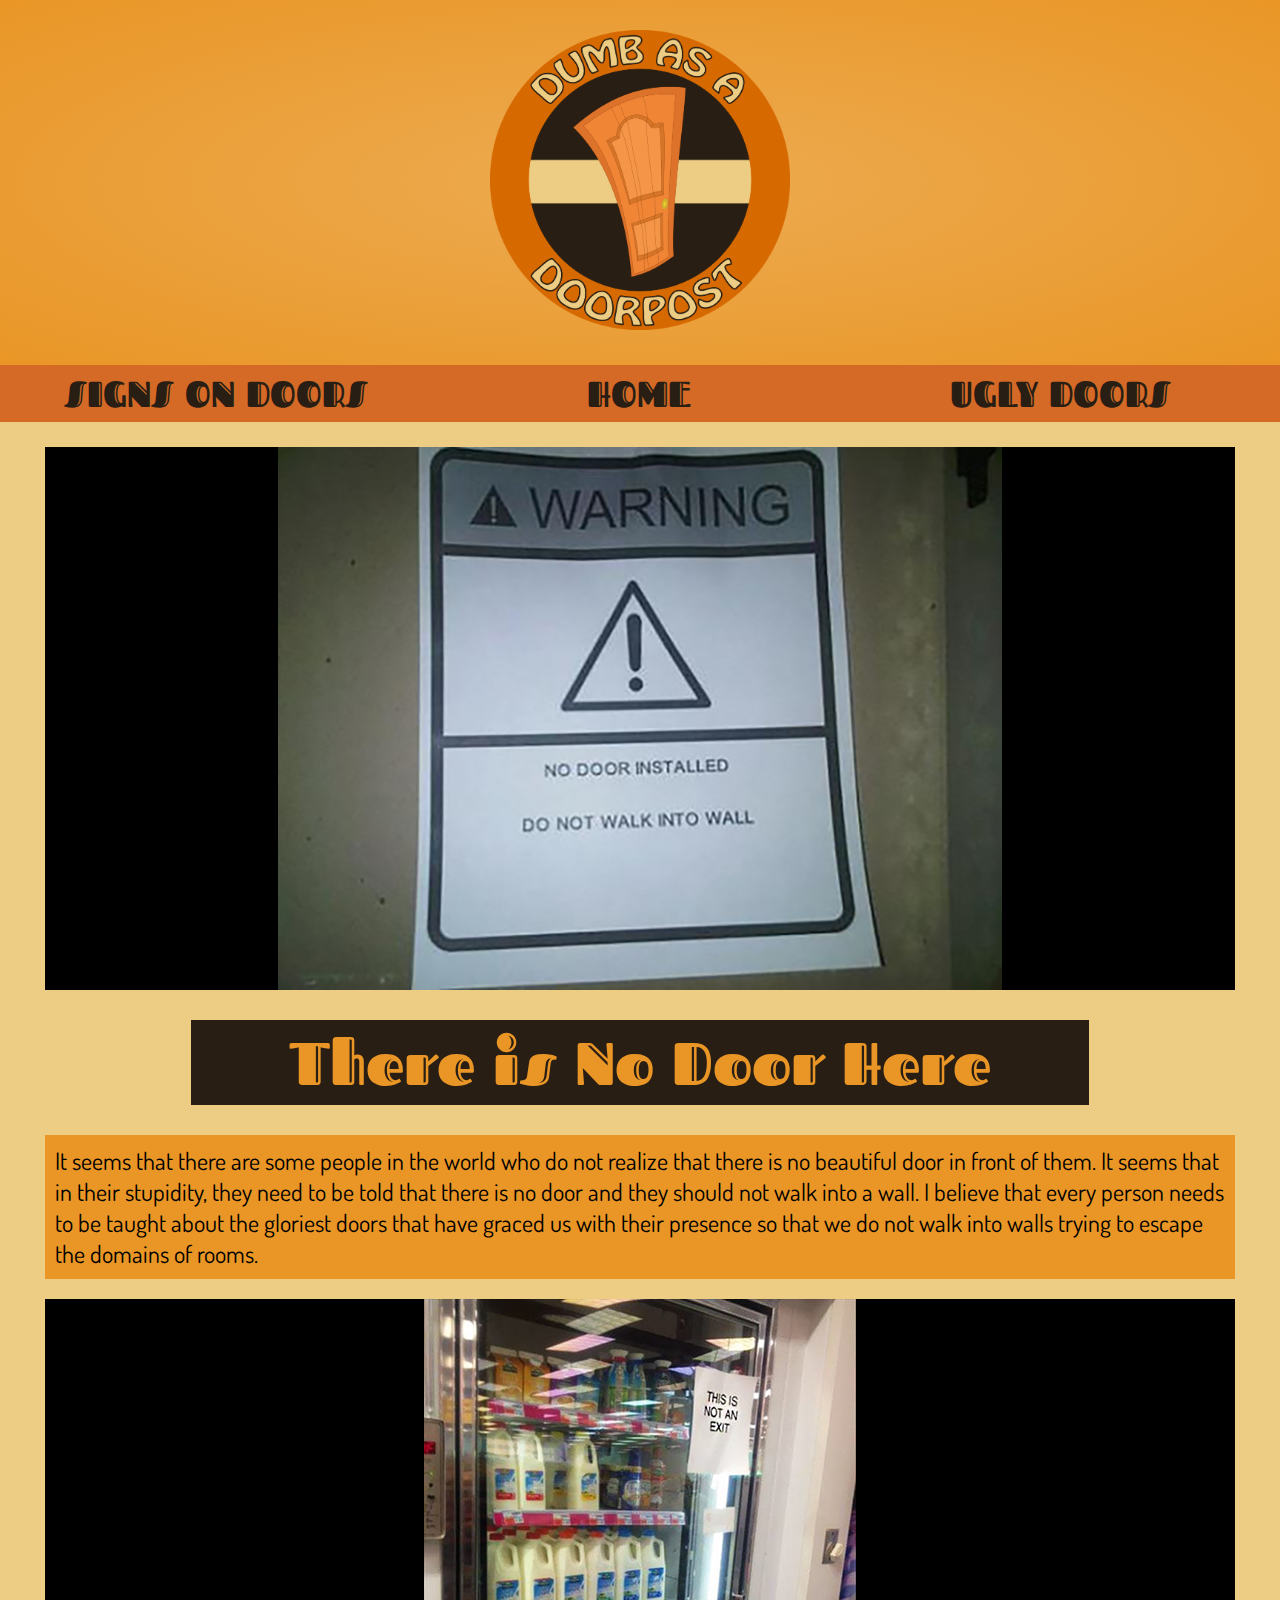
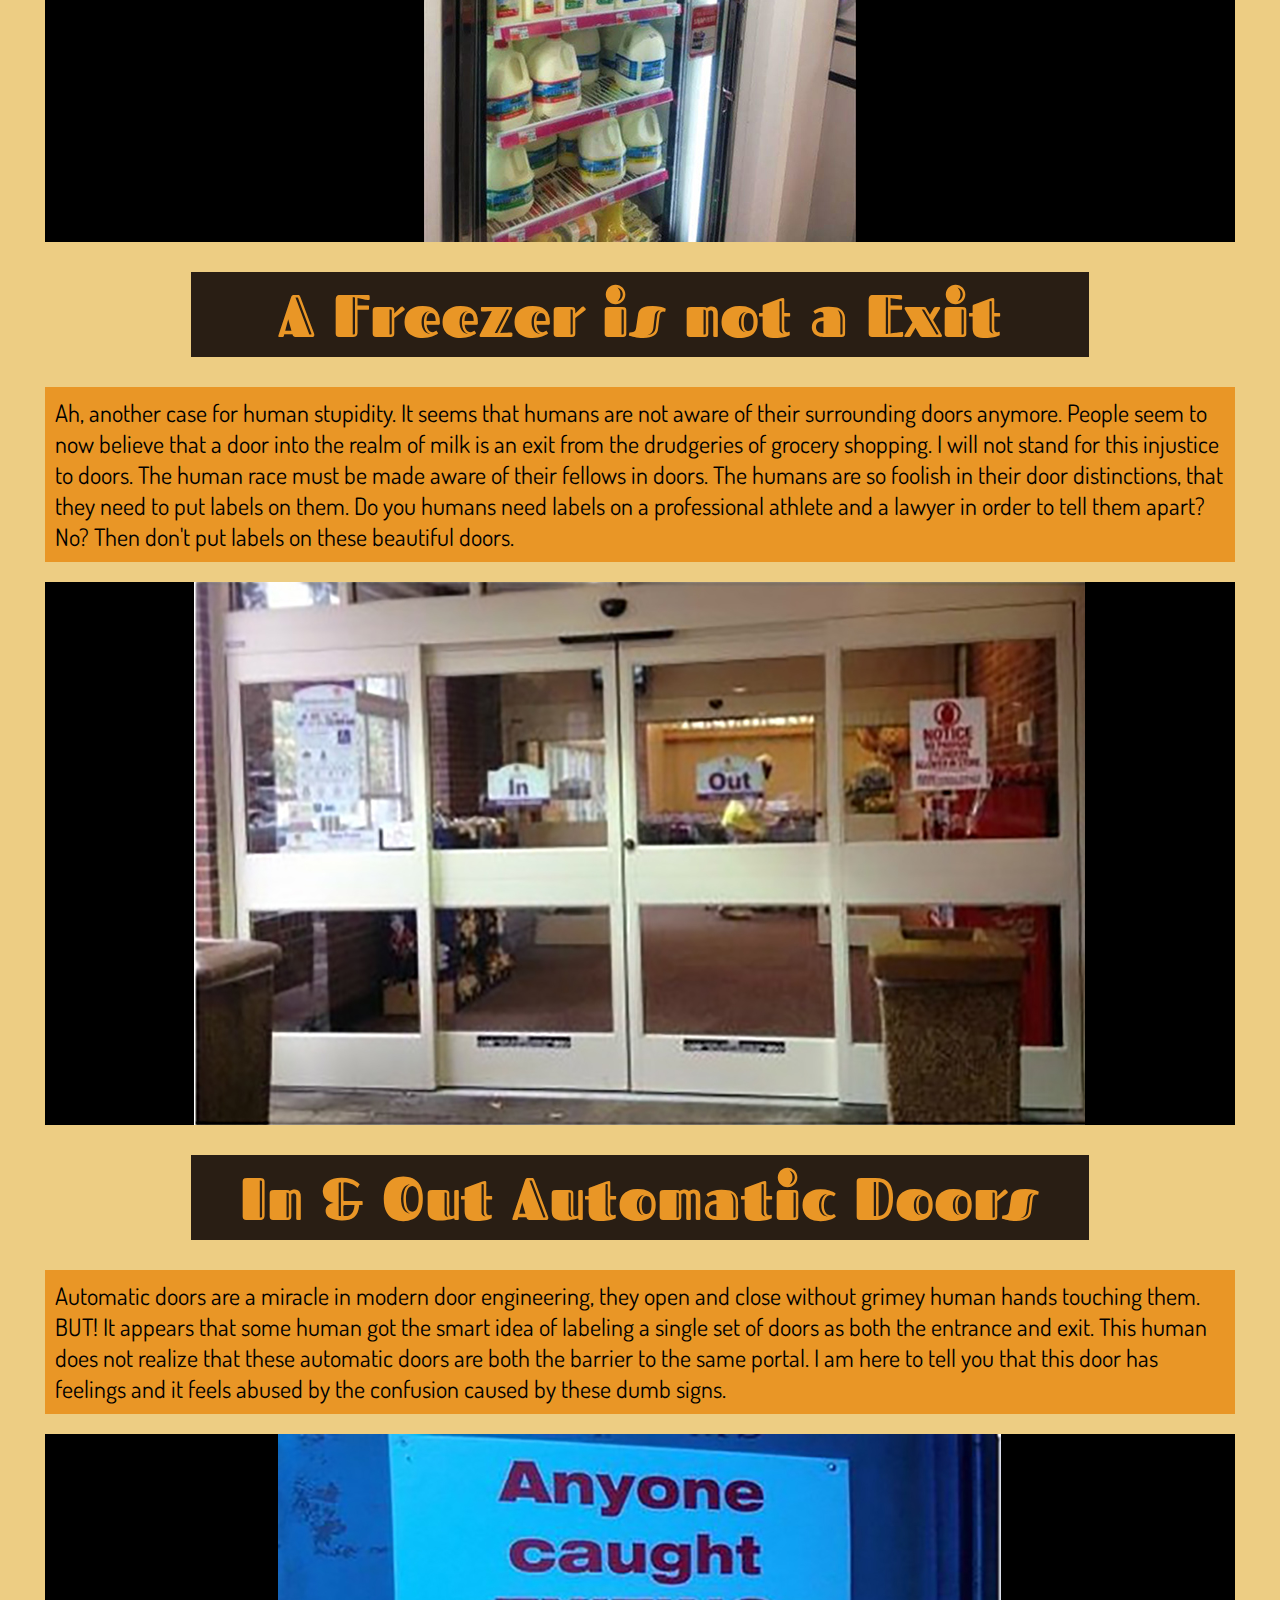
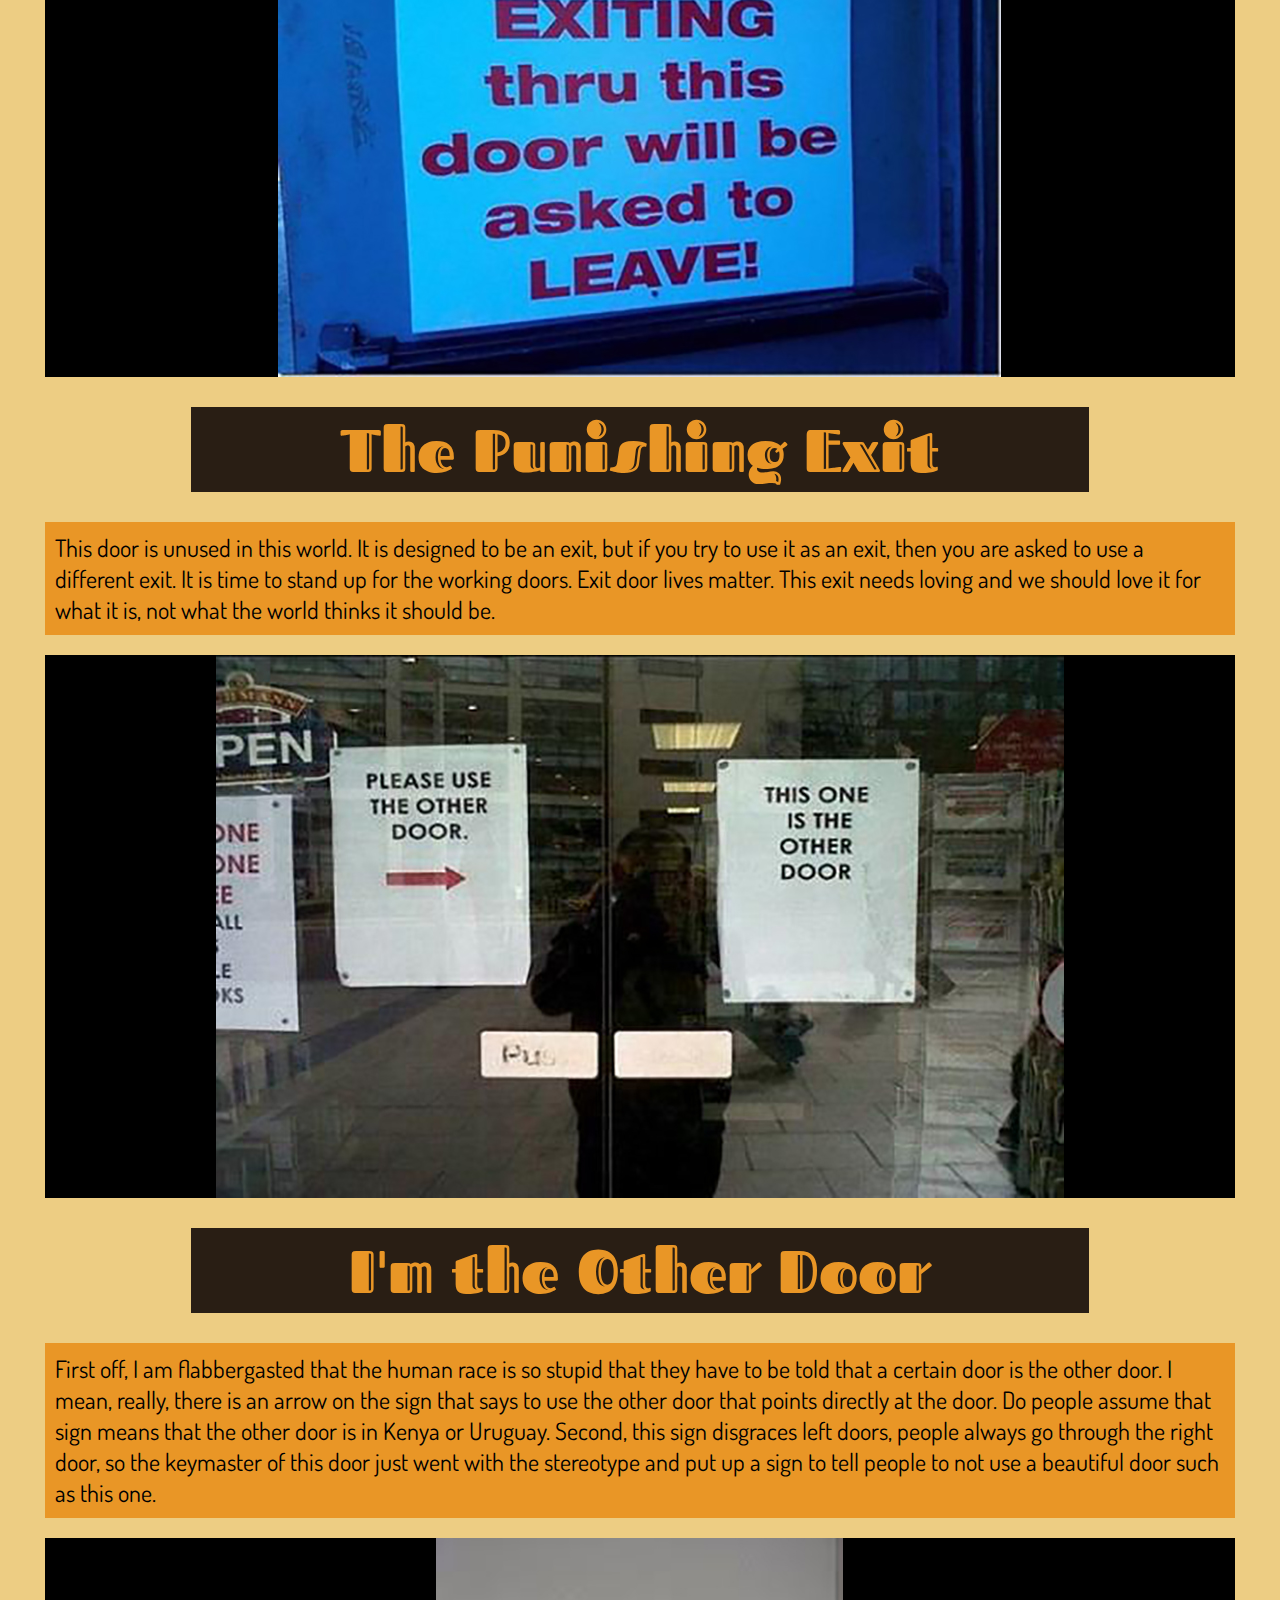
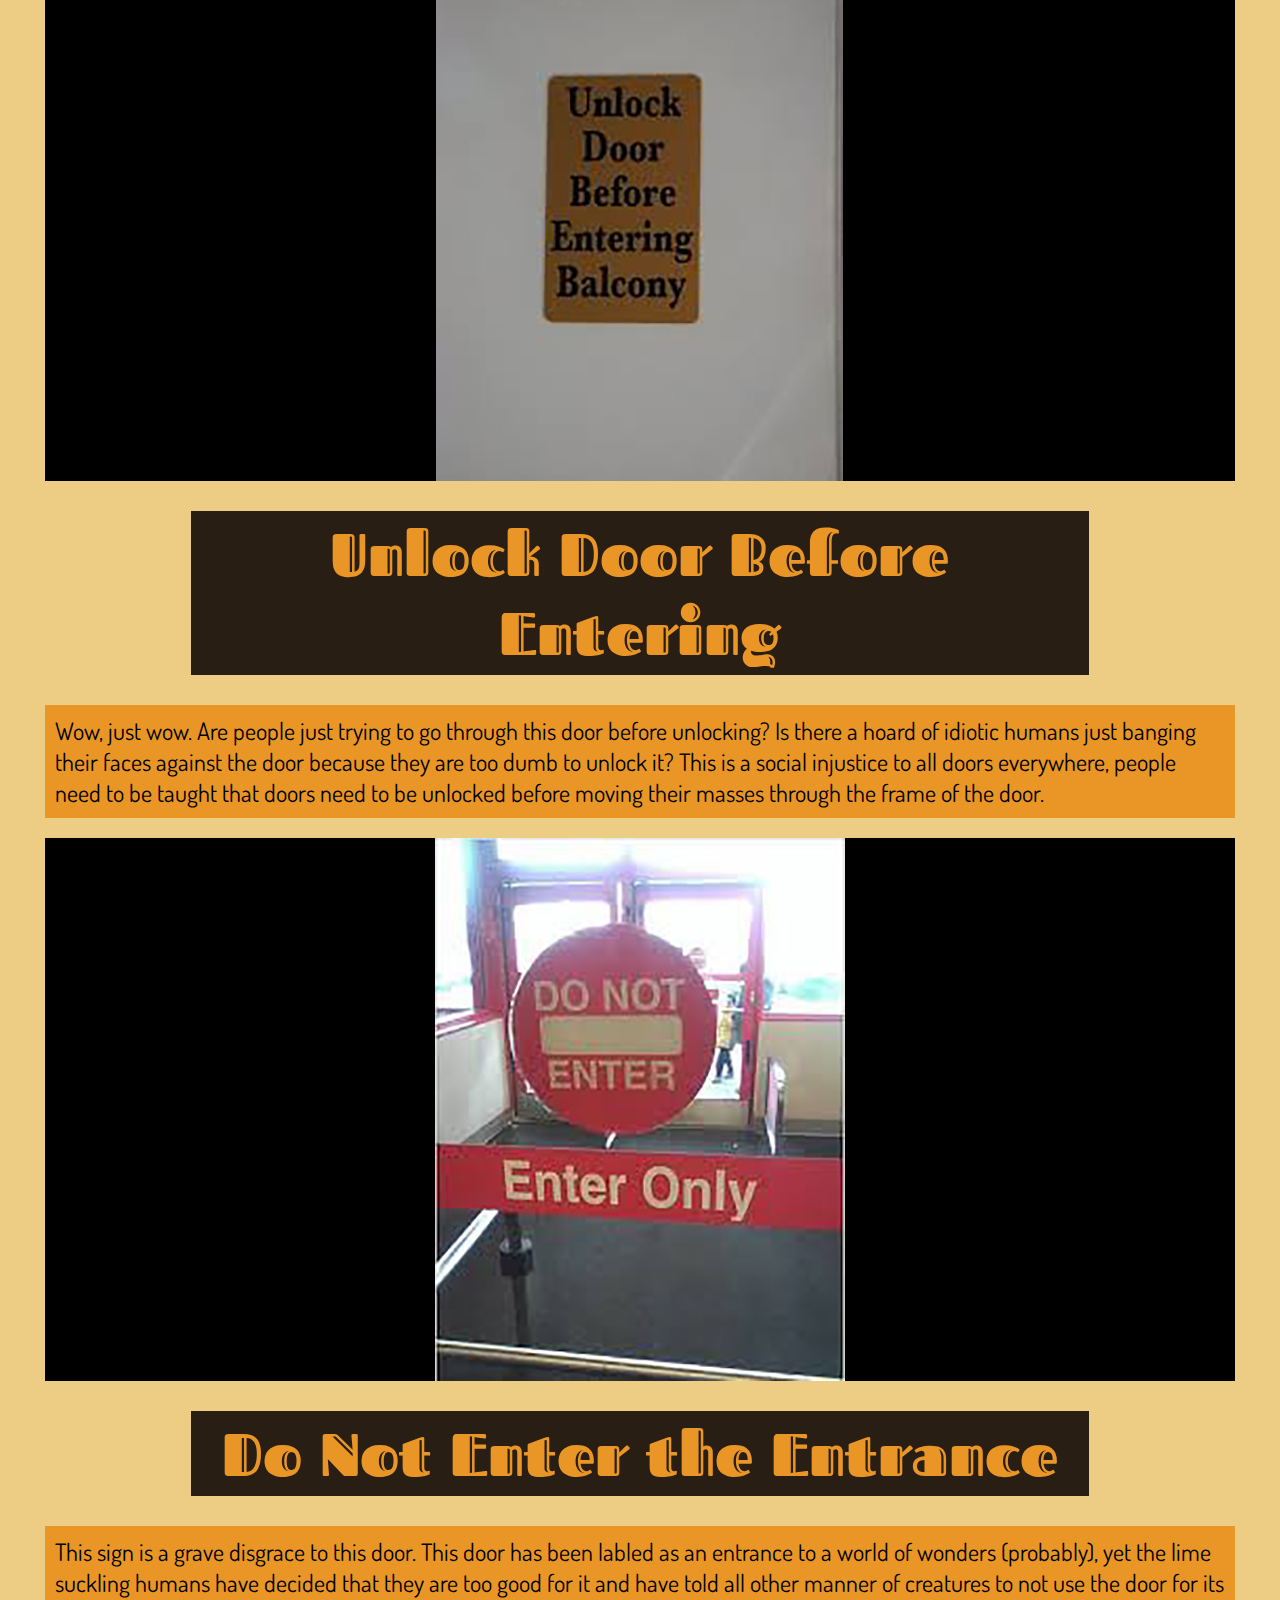
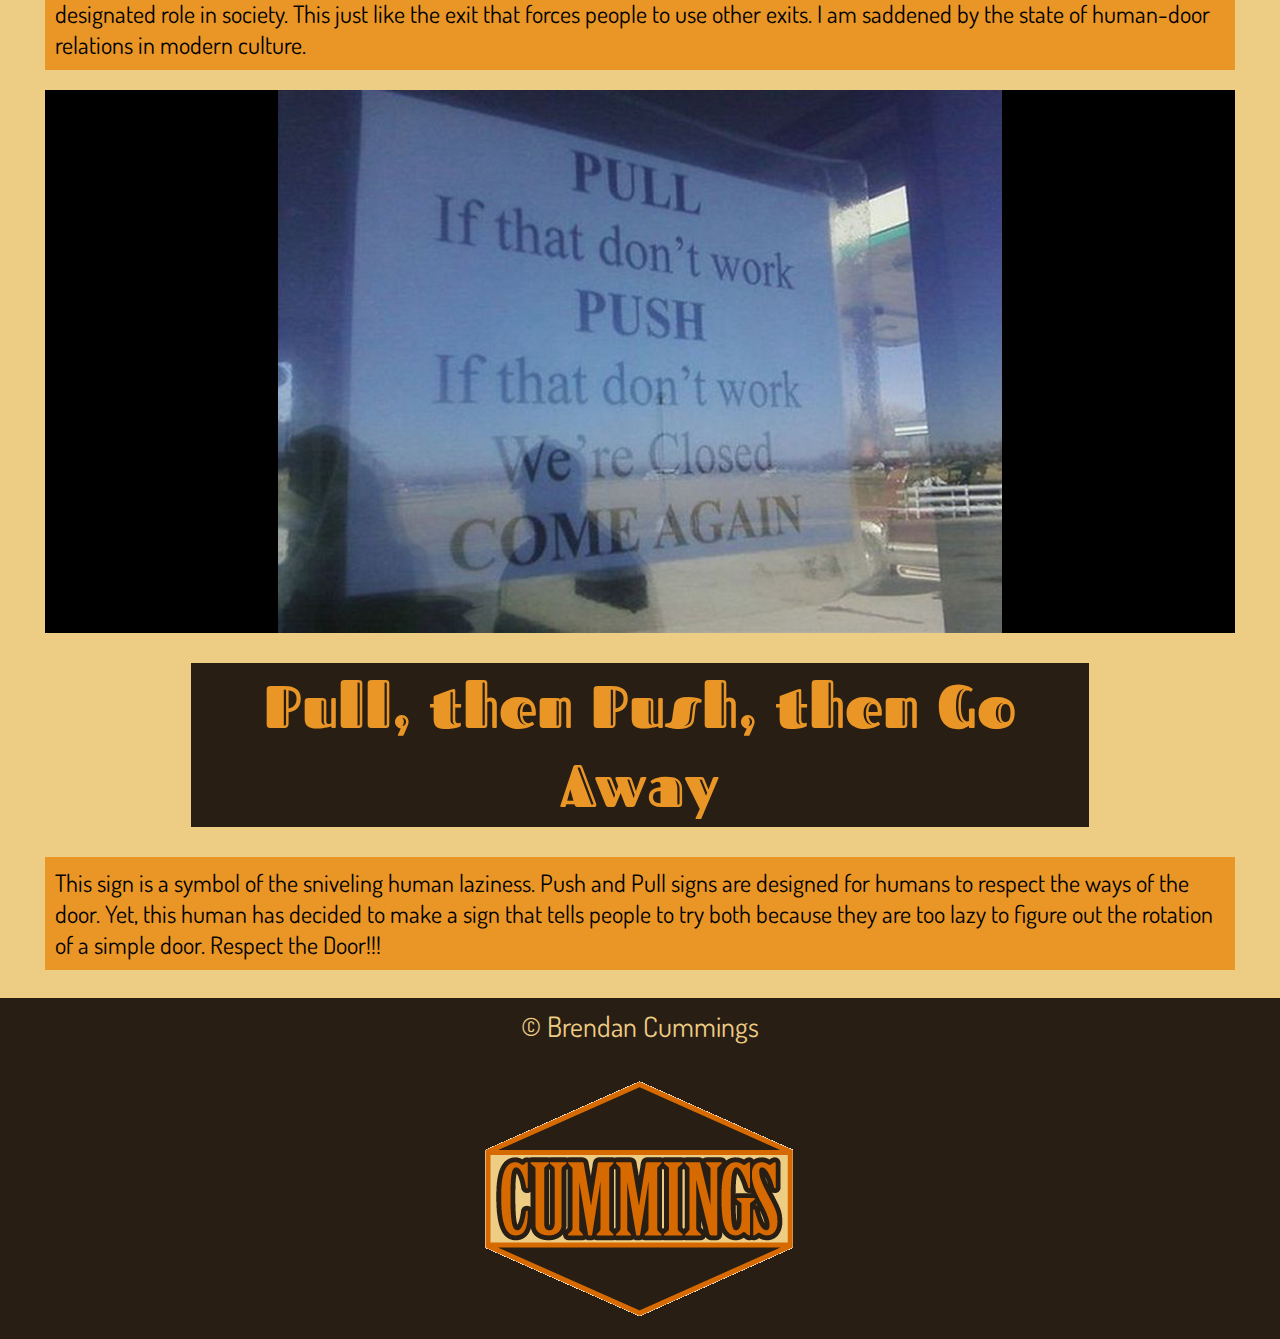
<file: badsigns.html>
<!DOCTYPE html>
<html>
<head>
	<title>Bad Signs on Doors</title>
	<link rel="stylesheet" type="text/css" href="css/default.css">
	<link href="https://fonts.googleapis.com/css?family=Dosis|Fascinate+Inline" rel="stylesheet">
	<link rel="stylesheet" type="text/css" href="css/page1.css">
</head>
<body>
	<header>
		<h5><img src="images/doorlogo.png" alt="Dumb as a Doorpost Logo" class="logo"></h5>
	</header>
	<div class="dropdown">
		<!--<button onclick="myFunction()" class="dropbtn"><img src="images/menu.png" class="link"></button> -->
		<img src="images/menu.png" class="dropbtn" onclick="myFunction()">
		<div id="myDropdown" class="dropdown-content">
    		<a href="https://brendancummings.github.io/dumb-as-a-door-post/">HOME</a>
	   		<a href="https://brendancummings.github.io/dumb-as-a-door-post/badsigns">SIGNS ON DOORS</a>
    		<a href="https://brendancummings.github.io/dumb-as-a-door-post/uglydoors">UGLY DOORS</a>
		</div>
	</div>
	<nav class="sticky" id="clearfix">
		<article class="nav3">
			<section class="nav" id="clearfix">
				<a href="https://brendancummings.github.io/dumb-as-a-door-post/badsigns">SIGNS ON DOORS</a>
			</section>
			<section class="nav" id="clearfix">
				<a href="https://brendancummings.github.io/dumb-as-a-door-post/">HOME</a>
			</section>
			<section class="nav" id="clearfix">
				<a href="https://brendancummings.github.io/dumb-as-a-door-post/uglydoors">UGLY DOORS</a>
			</section>
		</article>
	</nav>
	<div class="wrapper" id="clearfix">
		<section>
			<div class="pic">
				<img src="images/signs/0001.jpg" class="images" alt="There is no door here">
			</div>
			<h1>There is No Door Here</h1>
			<p>It seems that there are some people in the world who do not realize that there is no beautiful door in front of them.  It seems that in their stupidity, they need to be told that there is no door and they should not walk into a wall.  I believe that every person needs to be taught about the gloriest doors that have graced us with their presence so that we do not walk into walls trying to escape the domains of rooms.</p>
		</section>
		<section>
			<div class="pic">
				<img src="images/signs/0002.jpg" class="images" alt="a freezer does not make for an exit">
			</div>
			<h1>A Freezer is not a Exit</h1>
			<p>Ah, another case for human stupidity. It seems that humans are not aware of their surrounding doors anymore.  People seem to now believe that a door into the realm of milk is an exit from the drudgeries of grocery shopping.  I will not stand for this injustice to doors. The human race must be made aware of their fellows in doors.  The humans are so foolish in their door distinctions, that they need to put labels on them.  Do you humans need labels on a professional athlete and a lawyer in order to tell them apart?  No? Then don't put labels on these beautiful doors.</p>
		</section>
		<section>
			<div class="pic">
				<img src="images/signs/0003.jpg" class="images" alt="Dumb automatic doors">
			</div>
			<h1>In & Out Automatic Doors</h1>
			<p>Automatic doors are a miracle in modern door engineering, they open and close without grimey human hands touching them.  BUT! It appears that some human got the smart idea of labeling a single set of doors as both the entrance and exit.  This human does not realize that these automatic doors are both the barrier to the same portal.  I am here to tell you that this door has feelings and it feels abused by the confusion caused by these dumb signs.</p>
		</section>
		<section>
			<div class="pic">
				<img src="images/signs/0004.jpg" class="images" alt="you are asked to leave if you exit">
			</div>
			<h1>The Punishing Exit</h1>
			<p>This door is unused in this world.  It is designed to be an exit, but if you try to use it as an exit, then you are asked to use a different exit.  It is time to stand up for the working doors.  Exit door lives matter.  This exit needs loving and we should love it for what it is, not what the world thinks it should be.</p>
		</section>
		<section>
			<div class="pic">
				<img src="images/signs/0006.jpg" class="images" alt="I'm the other door">
			</div>
			<h1>I'm the Other Door</h1>
			<p>First off, I am flabbergasted that the human race is so stupid that they have to be told that a certain door is the other door.  I mean, really, there is an arrow on the sign that says to use the other door that points directly at the door.  Do people assume that sign means that the other door is in Kenya or Uruguay. Second, this sign disgraces left doors, people always go through the right door, so the keymaster of this door just went with the stereotype and put up a sign to tell people to not use a beautiful door such as this one.</p>
		</section>
		<section>
			<div class="pic">
				<img src="images/signs/0007.jpg" class="images" alt="Unlock door before going through">
			</div>
			<h1>Unlock Door Before Entering</h1>
			<p>Wow, just wow.  Are people just trying to go through this door before unlocking?  Is there a hoard of idiotic humans just banging their faces against the door because they are too dumb to unlock it?  This is a social injustice to all doors everywhere, people need to be taught that doors need to be unlocked before moving their masses through the frame of the door.</p>
		</section>
		<section>
			<div class="pic">
				<img src="images/signs/0008.jpg" class="images" alt="Do not enter the entrance">
			</div>
			<h1>Do Not Enter the Entrance</h1>
			<p>This sign is a grave disgrace to this door.  This door has been labled as an entrance to a world of wonders (probably), yet the lime suckling humans have decided that they are too good for it and have told all other manner of creatures to not use the door for its designated role in society.  This just like the exit that forces people to use other exits. I am saddened by the state of human-door relations in modern culture.</p>
		</section>
		<section>
			<div class="pic">
				<img src="images/signs/0009.jpg" class="images" alt="Pull, then Push, then Go Away">
			</div>
			<h1>Pull, then Push, then Go Away</h1>
			<p>This sign is a symbol of the sniveling human laziness.  Push and Pull signs are designed for humans to respect the ways of the door.  Yet, this human has decided to make a sign that tells people to try both because they are too lazy to figure out the rotation of a simple door.  Respect the Door!!!</p>
		</section>
	</div>
	<footer>
		<h3>&#169 Brendan Cummings</h3>
		<img src="images/cummings.png" class="ftimg">
	</footer>
</body>
</html>
</file>
<file: css/default.css>
header{
	background: radial-gradient(#EDAB51, #E99626);
	padding: 0px;
	margin: 0px;
}

.logo{
	max-width: 300px;
	padding: 30px;
	margin: 0px;
}

h5{
	text-align: center;
	margin: 0px;
}

body{
	padding: 0px;
	margin: 0px;
	background-color: #EDCD83;
	font-size: 24px;
}

a{
	color: #291E14;
	text-decoration: none;
	font-size: 1.5em; 
	padding: auto;
	margin: auto;
	font-family: 'Fascinate Inline', cursive;
}

.nav{
	width: 33%;
	float: left;
	text-align: center;
	margin: 0 auto;
	padding: 0px;
}

.nav3{
	float: center;
}

nav{
	width: 100%;
	background-color: #D56A27;
	padding: 5px;
	margin: 0 auto;
}

#clearfix::after{
	visibility: hidden;
	display: block;
	font-size: 0;
	content: "";
	clear: both;
	height: 0;
}

.wrapper{
	width: 93%;
	margin: 0 auto;
	/*background-color: red;*/
}

.ftimg{
	width: 25%;
	display: block;
	margin: 0 auto;
	margin-top: 0px;
	padding: 0px; 
	padding-bottom: 15px;
}

footer{
	background-color: #291E14;
	color: #EDCD83;
	text-align: center;
}

h3{
	font-weight: normal;
	font-family: 'Dosis', sans-serif;
	padding: 10px;
	padding-bottom: 0px;
}

.sticky{
 	position: sticky;
  	top: 0px;
  	margin: 0px;
}

.dropdown{
	display: none;
 	position: sticky;
  	top: 0px;
  	margin: 0px;
}

#smlscrn{
	display: none;
}

@media(max-width: 700px){
	.wrapper{
		width: 92%;
	}
	.ftimg{
		width: 60%;
	}
	#smlscrn{
		display: block;
		clear: both;
		width: 90%;
		margin: 0 auto;
		margin-top: 10px;
	}
	#smlscrn::after{
		visibility: hidden;
		display: block;
		font-size: 0;
		content: "";
		clear: both;
		height: 0;
	}
	nav{
		display: none;
	}
	.dropdown{
		display: inline-block;
		width: 100%;
		max-height: 50px;
		background-color: #D56A27;
		margin-bottom: 0px;
	}

	.dropbtn {
    	background-color: #D56A27;
    	font-size: 16px;
    	border: none;
    	cursor: pointer;
    	width: 15%;
    	max-width: 50px;
    	padding: 0px;
    	margin: 0px;
    	max-height: 50px;
	}

	.dropbtn:hover, .dropbtn:focus {
    	background-color: #291E14;
	}

/* Dropdown Content (Hidden by Default) */
	.dropdown-content {
	    display: none;
    	position: absolute;
    	background-color: #f1f1f1;
    	min-width: 160px;
    	width: 100%;
    	margin-top: 0px;
    	box-shadow: 8px 8px 16px 8px rgba(0,0,0,0.2);
    	z-index: 1;
	}

/* Links inside the dropdown */
	.dropdown-content a {
		background-color: #EDCD83;
	    padding: 12px 16px;
	    text-decoration: none;
	    display: block;
	}

/* Change color of dropdown links on hover */
	.dropdown-content a:hover {
		background-color: #E99626;
	}

/* Show the dropdown menu (use JS to add this class to the .dropdown-content container when the user clicks on the dropdown button) */
	.show {
		display:block;
	}
}
</file>
<file: css/page1.css>
.wrapper{
	margin-top: 25px;
}

.pic{
	background-color: black;
	width: 100%;
	margin-top: 20px;
	margin-bottom: 20px;
}

.images{
	display: block;
	margin: 0 auto;
	height: auto;
	max-width: 100%;
}

h1{
	font-family: 'Fascinate Inline', cursive;
	font-size: 2.5em;
	display: block;
	margin: 30px auto; 
	font-weight: normal;
	color: #E99626;
	background-color: #291E14;
	text-align: center;
	padding: 3px;
	width: 75%;
}

p{
	font-family: 'Dosis', sans-serif;
	margin: 10px;
	margin-right: 0px;
	margin-left: 0px;
	padding: 10px;
	background-color: #E99626;
}
</file>
